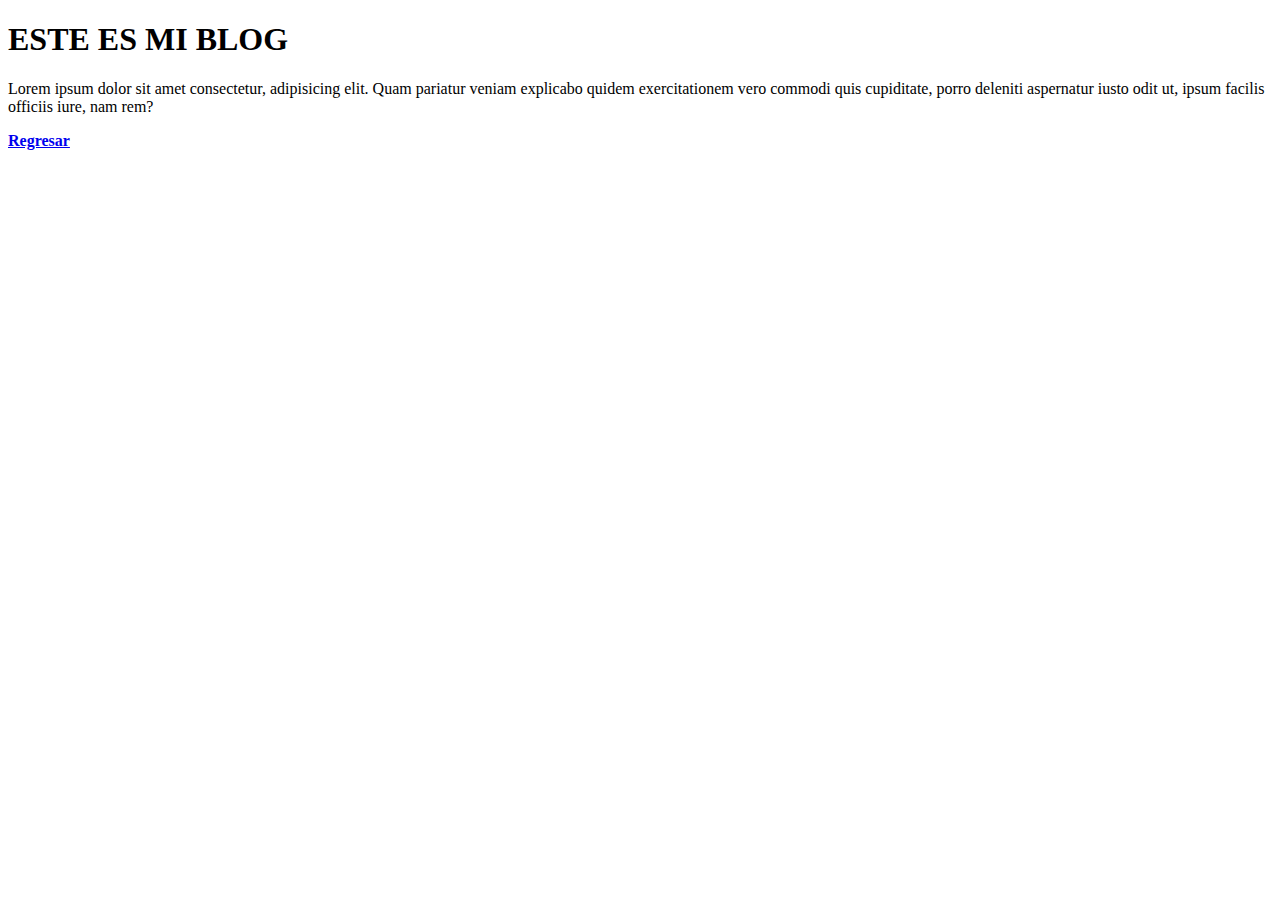
<file: HTML2/blog.html>
<!DOCTYPE html>
<html lang="en">
<head>
    <meta charset="UTF-8">
    <meta http-equiv="X-UA-Compatible" content="IE=edge">
    <meta name="viewport" content="width=device-width, initial-scale=1.0">
    <title>BLOG</title>
</head>
<body>
    <h1>ESTE ES MI BLOG</h1>
    <p>Lorem ipsum dolor sit amet consectetur, adipisicing elit. Quam pariatur veniam explicabo quidem exercitationem vero commodi quis cupiditate, porro deleniti aspernatur iusto odit ut, ipsum facilis officiis iure, nam rem?</p>
    <a href="../HTML/index.html"><b>Regresar</b></a>
</body>
</html>
</file>
